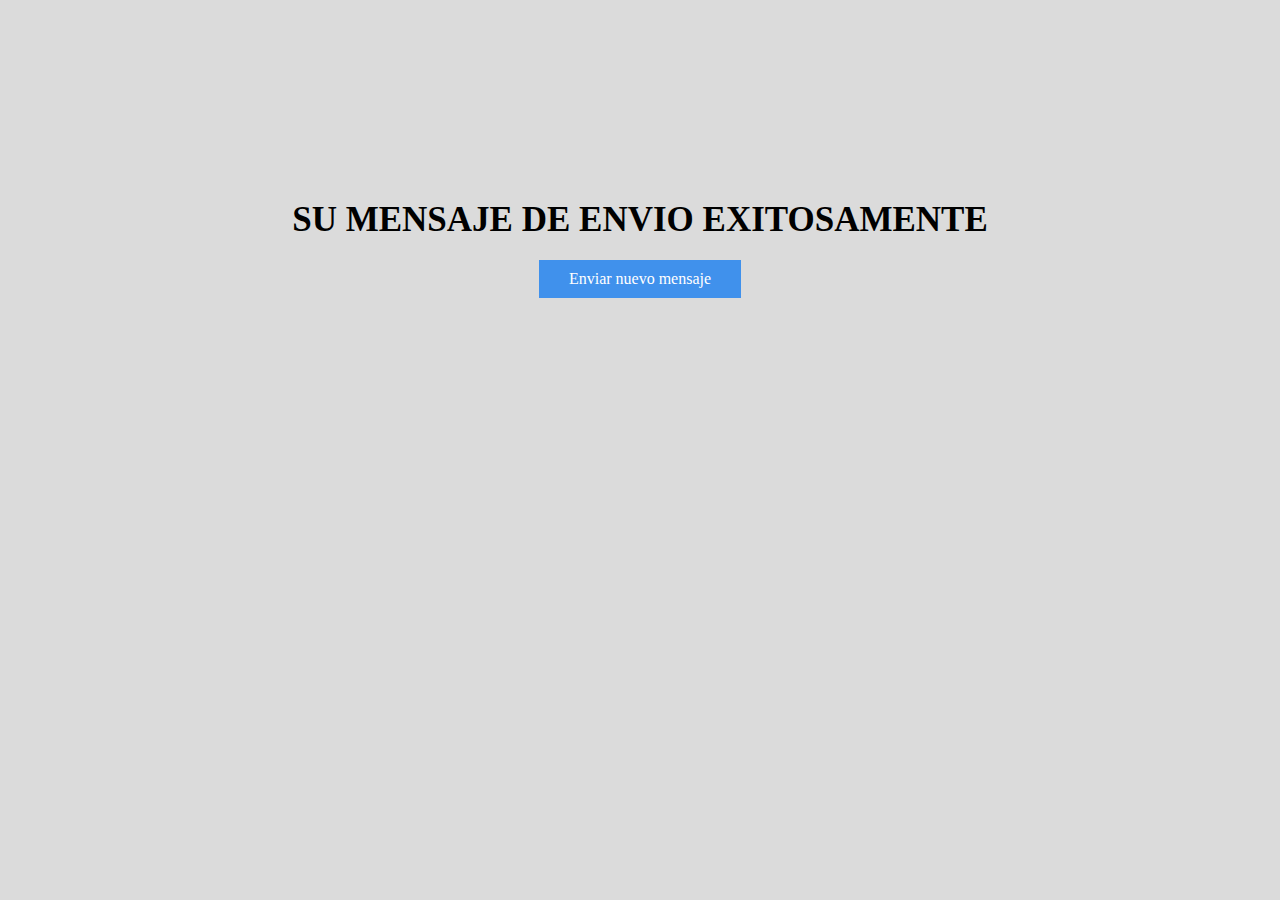
<file: mensaje-de-envio.html>
<!DOCTYPE html>
<html lang="en">
	<head>
		<meta charset="UTF-8" />
		<meta name="viewport" content="width=device-width, initial-scale=1.0" />
		<link rel="stylesheet" href="style.css" />

		<title>Document</title>
		<script
			src="https://code.jquery.com/jquery-3.5.1.min.js"
			integrity="sha256-9/aliU8dGd2tb6OSsuzixeV4y/faTqgFtohetphbbj0="
			crossorigin="anonymous"
		></script>
	</head>
	<body>
		<section class="mensaje-exito">
			<h1>SU MENSAJE DE ENVIO EXITOSAMENTE</h1>
			<a href="index.html">Enviar nuevo mensaje</a>
		</section>
	</body>
</html>
</file>
<file: style.css>
font-face {
	font-family: 'FontAwesome';
	src: url('../fonts/fontawesome-webfont.eot?v=4.7.0');
	src: url('../fonts/fontawesome-webfont.eot?#iefix&v=4.7.0')
			format('embedded-opentype'),
		url('../fonts/fontawesome-webfont.woff2?v=4.7.0') format('woff2'),
		url('../fonts/fontawesome-webfont.woff?v=4.7.0') format('woff'),
		url('../fonts/fontawesome-webfont.ttf?v=4.7.0') format('truetype'),
		url('../fonts/fontawesome-webfont.svg?v=4.7.0#fontawesomeregular')
			format('svg');
	font-weight: normal;
	font-style: normal;
}

* {
	margin: 0;
	padding: 0;
	box-sizing: border-box;
}

:focus {
	outline: none;
}

body {
	background: #dbdbdb;
	font-family: 'Open sans';
}

/* FORMULARIO =================================== */

.form_wrap {
	width: 1050px;
	height: 530px;
	margin: 50px auto;
	display: flex;

	background: #fff;
	border-radius: 10px;
	overflow: hidden;
	box-shadow: 0px 0px 20px rgba(0, 0, 0, 0.2);
}

/* Informacion de Contacto*/

.cantact_info::before {
	content: '';
	width: 100%;
	height: 100%;

	position: absolute;
	top: 0;
	left: 0;

	background: #4091ec;
	opacity: 0.9;
}

.cantact_info {
	width: 38%;
	position: relative;

	display: flex;
	flex-direction: column;
	align-items: center;
	justify-content: center;

	background-image: url('../fondo.jpg');
	background-size: cover;
	background-position: center center;
}

.info_title,
.info_items {
	position: relative;
	z-index: 2;
	color: #fff;
}

.info_title {
	margin-bottom: 60px;
}

.info_title span {
	font-size: 100px;
	display: block;
	text-align: center;
	margin-bottom: 15px;
}

.info_title h2 {
	font-size: 35px;
	text-align: center;
}

.info_items p {
	display: flex;
	align-items: center;

	font-size: 16px;
	font-weight: 600;
	margin-bottom: 10px;
}

.info_items p:nth-child(1) span {
	font-size: 30px;
	margin-right: 10px;
}

.info_items p:nth-child(2) span {
	font-size: 50px;
	margin-right: 15px;
	margin-left: 4px;
}

/* Formulario de contacto*/
form.form_contact {
	width: 62%;
	padding: 30px 40px;
}

form.form_contact h2 {
	font-size: 25px;
	font-weight: 600;
	color: #303030;
	margin-bottom: 30px;
}

form.form_contact .user_info {
	display: flex;
	flex-direction: column;
}

form.form_contact label {
	font-weight: 600;
}

form.form_contact input,
form.form_contact textarea {
	width: 100%;
	padding: 8px 0px 5px;
	margin-bottom: 20px;

	border: none;
	border-bottom: 2px solid #d1d1d1;

	font-family: 'Open sans';
	color: #5a5a5a;
	font-size: 14px;
	font-weight: 400;
}

form.form_contact textarea {
	max-width: 100%;
	min-width: 100%;
	max-height: 90px;
}

form.form_contact input[type='submit'] {
	width: 180px;
	background: #4091ec;
	padding: 10px;
	border: none;
	border-radius: 25px;

	align-self: flex-end;

	color: #fff;
	font-family: 'Open sans';
	font-size: 16px;
	font-weight: 600;
	cursor: pointer;
}

form.form_contact input[type='submit']:hover {
	background: #3371b6;
}

/* Ventana de errores*/
.modal_wrap {
	width: 100%;
	height: 100vh;
	background: rgba(0, 0, 0, 0.7);

	position: fixed;
	top: 0;
	left: 0;
	z-index: 3;

	display: flex;
	justify-content: center;
	align-items: center;
}

.mensaje_modal {
	background: #fff;
	box-shadow: 0px 0px 15px rgba(0, 0, 0, 0.5);
	width: 400px;
	padding: 30px 20px 15px;
}

.mensaje_modal h3 {
	text-align: center;
	font-family: 'Ubuntu';
	font-size: 20px;
	font-weight: 400;
}

.mensaje_modal h3:after {
	content: '';
	display: block;
	width: 100%;
	height: 1px;
	background: #c5c5c5;
	margin: 10px 0px 15px;
}

.mensaje_modal p {
	font-size: 16px;
	color: #606060;
}

.mensaje_modal p:before {
	content: '\f00d';
	font-family: FontAwesome;
	display: inline-block;
	color: #e25151;
	margin-right: 8px;
}

#btnClose {
	display: inline-block;
	padding: 3px 10px;
	margin-top: 10px;

	background: #e25151;
	color: #fff;
	border: 2px solid #b14141;
	cursor: pointer;
}

/*MENSAJE ENVIADO*/
.mensaje-exito {
	width: 100%;
	display: flex;
	flex-direction: column;
	justify-content: center;
	align-items: center;
	margin-top: 200px;
}
.mensaje-exito h1 {
	font-size: 35px;
	display: block;
	text-align: center;
	margin-bottom: 20px;
}

.mensaje-exito a {
	display: block;
	padding: 10px 30px;
	background: #4091ec;
	text-decoration: none;
	color: #fff;
}

.mensaje-exito a:hover {
	background: #3371b6;
}
</file>
